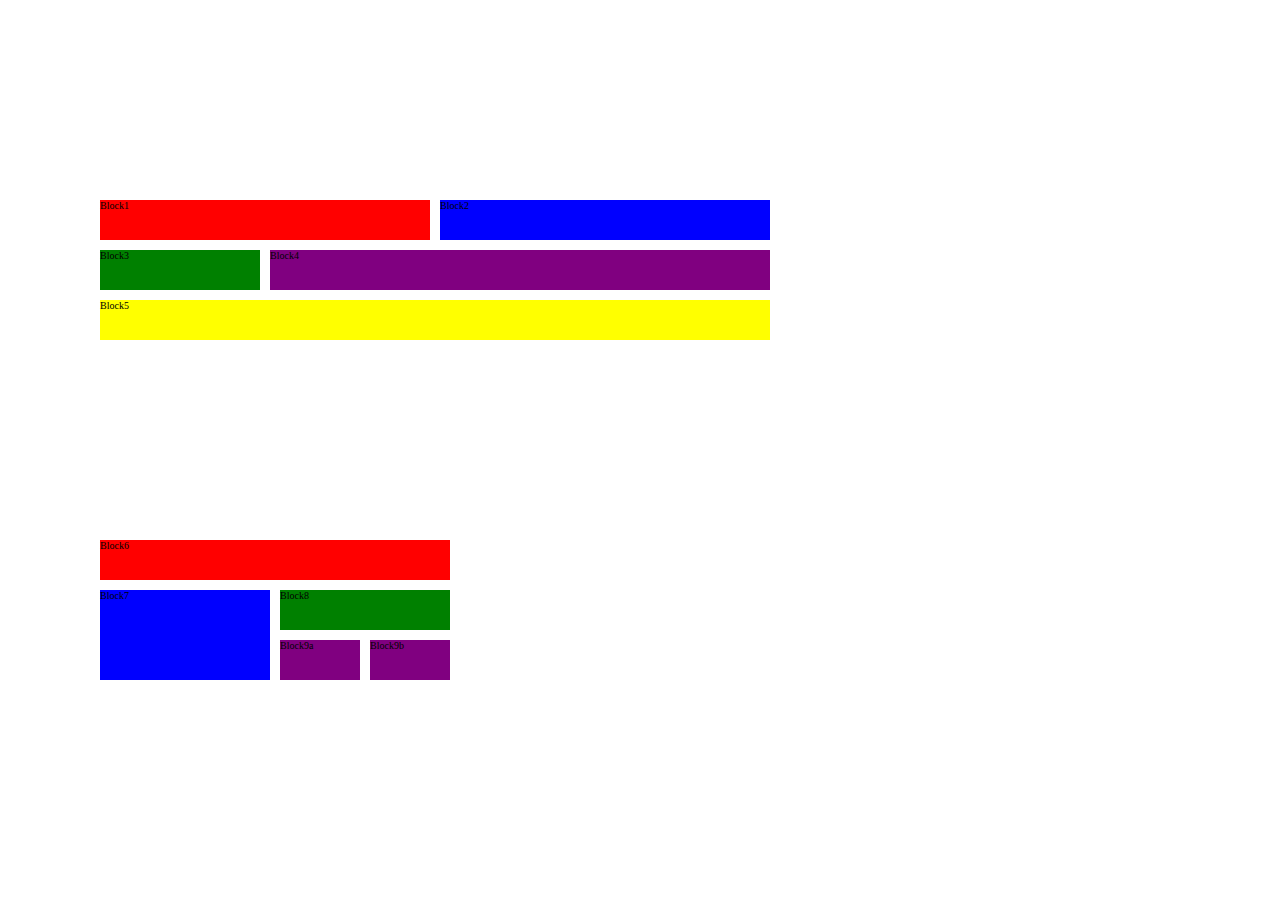
<file: Grid-Uebungen_1-2 P1 & P2/index.html>
<!DOCTYPE html>
<html lang="en">

<head>
    <meta charset="UTF-8">
    <meta http-equiv="X-UA-Compatible" content="IE=edge">
    <meta name="viewport" content="width=device-width, initial-scale=1.0">
    <title>Grid-1&2</title>
    <link rel="stylesheet" href="./assets/css/style.css">
</head>

<body>
    <section>
        <div class="block1">Block1</div>
        <div class="block2">Block2</div>
        <div class="block3">Block3</div>
        <div class="block4">Block4</div>
        <div class="block5">Block5</div>
    </section>

    <div>
        <p>

        </p>
    </div>

    <article>
        <div class="block6">Block6</div>
        <div class="block7">Block7</div>
        <div class="block8">Block8</div>
        <div class="block9a">Block9a</div>
        <div class="block9b">Block9b</div>
    </article>
</body>

</html>
</file>
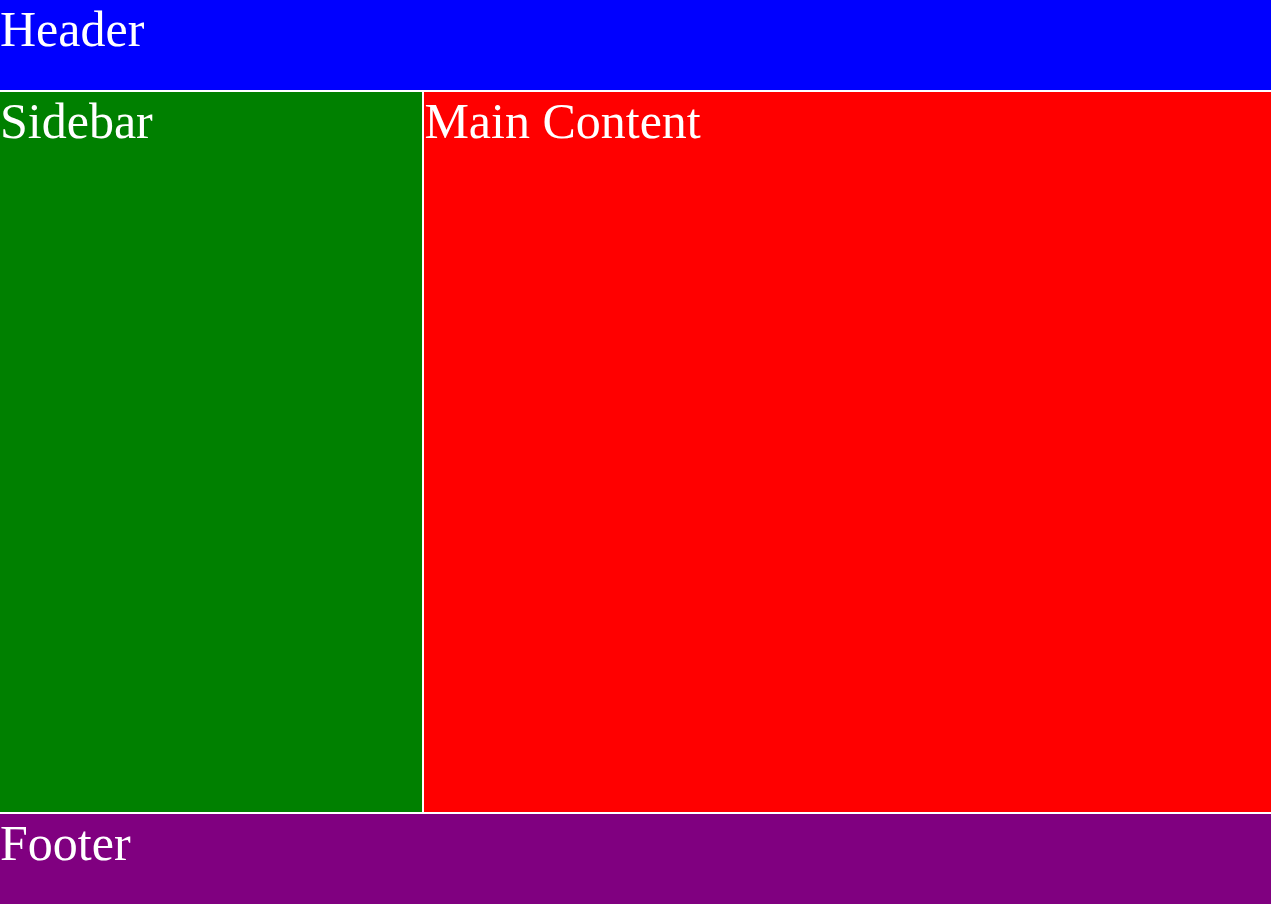
<file: Grid-Uebungen_1-3/index.html>
<!DOCTYPE html>
<html lang="en">

<head>
    <meta charset="UTF-8">
    <meta http-equiv="X-UA-Compatible" content="IE=edge">
    <meta name="viewport" content="width=device-width, initial-scale=1.0">
    <title>Grid_1-3</title>
    <link rel="stylesheet" href="./assets/css/style.css">
</head>

<body>
    <header class="header">
        <p class="text">Header</p>
    </header>
    <div class="sideBar">
        <p class="text">Sidebar</p>
    </div>
    <main class="mainContent">
        <p class="text">Main Content</p>
    </main>
    <footer class="footer">
        <p class="text">Footer</p>
    </footer>
</body>

</html>
</file>
<file: Grid-Uebungen_1-2 P1 & P2/assets/css/style.css>
* {
    padding: 0;
    margin: 0;
    box-sizing: border-box;
    font-size: 10px;
}


section {
    margin-top: 20rem;
    margin-left: 10rem;
    width: 50%;
    display: grid;
    grid-template-columns: 25% 25% 25% 25%;
    grid-template-rows: 4rem 4rem 4rem;
    gap: 10px;
}


.block1 {
    background-color: red;
    grid-column: 1 /3;
    grid-row: 1/2;
}

.block2 {
    background-color: blue;
    grid-column: 3/5;
    grid-row: 1/2;
}

.block3 {
    background-color: green;
    grid-column: 1/2;
    grid-row: 2/3;
}

.block4 {
    background-color: purple;
    grid-column: 2/5;
    grid-row: 2/3;
}

.block5 {
    background-color: yellow;
    grid-column: 1/5;
    grid-row: 3/4;
}

/* ========================================== */

article {
    width: 25%;
    margin-top: 20rem;
    margin-left: 10rem;
    display: grid;
    grid-template-columns: 25% 25% 25% 25%;
    grid-template-rows: 4rem 4rem 4rem;
    gap: 10px;
}


.block6 {
    background-color: red;
    grid-column: 1/5;
    grid-row: 1/2;
}

.block7 {
    background-color: blue;
    grid-column: 1/3;
    grid-row: 2/4;
}

.block8 {
    background-color: green;
    grid-column: 3/5;
    grid-row: 2/3;
}

.block9a {
    background-color: purple;
    grid-column: 3/4;
    grid-row: 3/4;
}

.block9b {
    background-color: purple;
    grid-column: 4/5;
    grid-row: 3/4;
}
</file>
<file: Grid-Uebungen_1-3/assets/css/style.css>
* {
    padding: 0;
    margin: 0;
    box-sizing: border-box;
    font-size: 10px;
}



body {
    height: 100vh;
    display: grid;
    grid-template-columns: 33% 33% 33%;
    grid-template-rows: 10% 80% 10%;
    gap: 2px;
}


.header {
    background-color: blue;
    grid-column: 1/4;
    grid-row: 1/2;
}

.mainContent {
    background-color: red;
    grid-column: 2/4;
    grid-row: 2/3;
}

.sideBar {
    background-color: green;
    grid-column: 1/2;
    grid-row: 2/3;
}

.footer {
    background-color: purple;
    grid-column: 1/4;
    grid-row: 3/4;
}

.text{
    font-size: 5rem;
    color: #fff;
}
</file>
